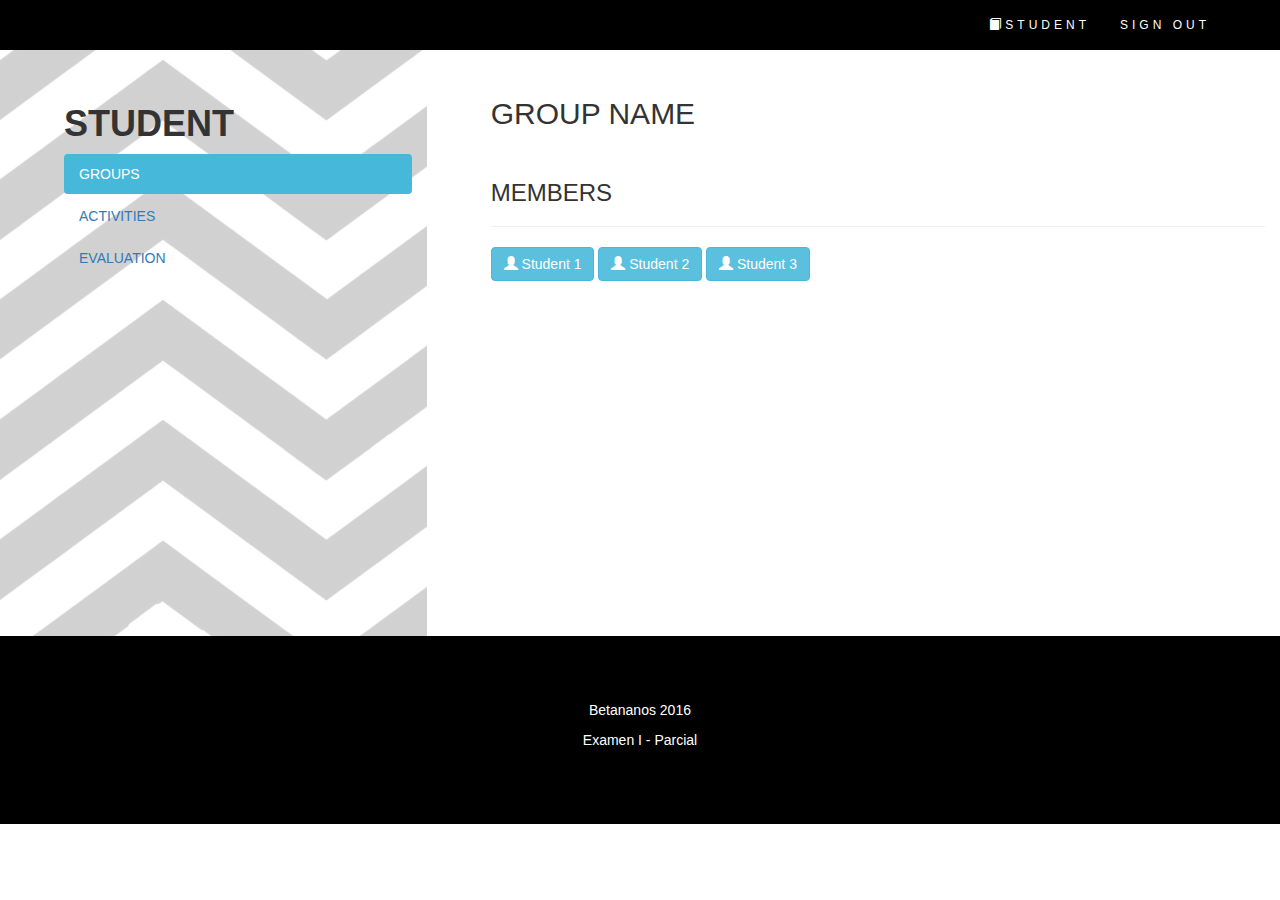
<file: student.html>
<!DOCTYPE html>
<html>
  <head>
    <meta charset="utf-8">
    <meta name="viewport" content="width=device-width, initial-scale=1">
    <script src="https://ajax.googleapis.com/ajax/libs/jquery/1.12.4/jquery.min.js"></script>
    <script src="http://maxcdn.bootstrapcdn.com/bootstrap/3.3.7/js/bootstrap.min.js"></script>
    <script src="js/betananos_teacher_validations.js"></script>
    <link rel="stylesheet" href="css/bootstrap.min.css">
    <link rel="stylesheet" href="css/betananoscss.css">
    <title>Student - Betananos</title>
  </head>

  <body>
    <!--Navbar-->
    <nav class="navbar navbar-default navbar-fixed-top">
      <div class="container">
        <div class="navbar-header">
          <button type="button" class="navbar-toggle" data-toggle="collapse" data-target="#myNavbar">
            <span class="icon-bar"></span>
            <span class="icon-bar"></span>
            <span class="icon-bar"></span> 
          </button>
          <a class="navbar-brand" href="#"> </a>
        </div>
        <div class="collapse navbar-collapse" id="myNavbar">
          <ul class="nav navbar-nav navbar-right">
            <li><a href="#logIn"><span class="glyphicon glyphicon-book"></span>STUDENT</a></li>
            <li><a href="#signUp">SIGN OUT</a></li>
          </ul>
        </div>
      </div>
    </nav>

    <!--Group-->
    <div id="signUp" class="container-fluid">
      <div class="col-sm-4 panelMenu">
        <img href="img/user.png">

        <h1><strong>STUDENT</strong></h1>
        <ul class="nav nav-pills nav-stacked">
          <li class="active"><a data-toggle="tab" href="#groups">GROUPS</a></li>
          <li><a data-toggle="tab" href="#edit">ACTIVITIES</a></li>
          <li><a data-toggle="tab" href="#view">EVALUATION</a></li>
        </ul>
      </div>
      <!--Panel Forms-->
      <div class="col-sm-8 tab-content" id="panelGroupForms">
        <div id="groups" class="tab-pane fade in active">
          <h2>GROUP NAME</h2>
          <br>
          
          <h3>MEMBERS</h3>
          <hr>
          <button class="btn btn-info"><span class="glyphicon glyphicon-user"></span> Student 1</button>
          <button class="btn btn-info"><span class="glyphicon glyphicon-user"></span> Student 2</button>
          <button class="btn btn-info"><span class="glyphicon glyphicon-user"></span> Student 3</button>
          <br>
        </div>
        <div id="edit" class="tab-pane fade">
          <h2>ACTIVITIES</h2>
          <hr>
          <p class="ActivityColor">ACTIVITY 1</p> 
          <div class="progress ">
            <div class="progress-bar progress-bar-info progress-bar-striped" role="progressbar" aria-valuenow="20" aria-valuemin="0" aria-valuemax="100" style="width: 20%">
              <span class="sr-only">20% Complete</span>
            </div>
          </div>
          <hr>
          <p class="ActivityColor">ACTIVITY 2</p>
          <div class="progress ">
            <div class="progress-bar progress-bar-info progress-bar-striped" role="progressbar" aria-valuenow="75" aria-valuemin="0" aria-valuemax="100" style="width: 75%">
              <span class="sr-only">75% Complete</span>
            </div>
          </div>
          <hr>
          <p class="ActivityColor">ACTIVITY 3</p>
          <div class="progress ">
            <div class="progress-bar progress-bar-info progress-bar-striped" role="progressbar" aria-valuenow="50" aria-valuemin="0" aria-valuemax="100" style="width: 50%">
              <span class="sr-only">50% Complete</span>
            </div>
          </div>
        </div>
        <div id="view" class="tab-pane fade">
          <h2>EVALUATION</h2>
              <div class="form-group">
                <label for="sel1">Student</label>
                <select class="form-control" id="sel1">
                  <option>Student 1</option>
                  <option>Student 2</option>
                  <option>Student 3</option>
                  <option>Student 4</option>
                </select>
              </div>
              <div class="form-group">
                <label for="sel1">Score</label>
                <select class="form-control" id="sel1">
                  <option>1</option>
                  <option>2</option>
                  <option>3</option>
                  <option>4</option>
                  <option>5</option>
                </select>
              </div>
              <hr>
               <textarea class="form-control" id="comments" name="comments" placeholder="Comment" rows="3"></textarea>
               <hr>
              <div class="form-group">
                <button type="button" class="btn btn-info" id="btn_CreateGroup">Evaluate</button>
              </div>
          </form>
        </div>
      </div>
      <!--Panel Groups-->

    </div>

    <!--Footer-->
    <div class="container-fluid footer">
      <p>Betananos 2016</p>
      <p>Examen I - Parcial</p>
    </div>

  </body>
</html>
</file>
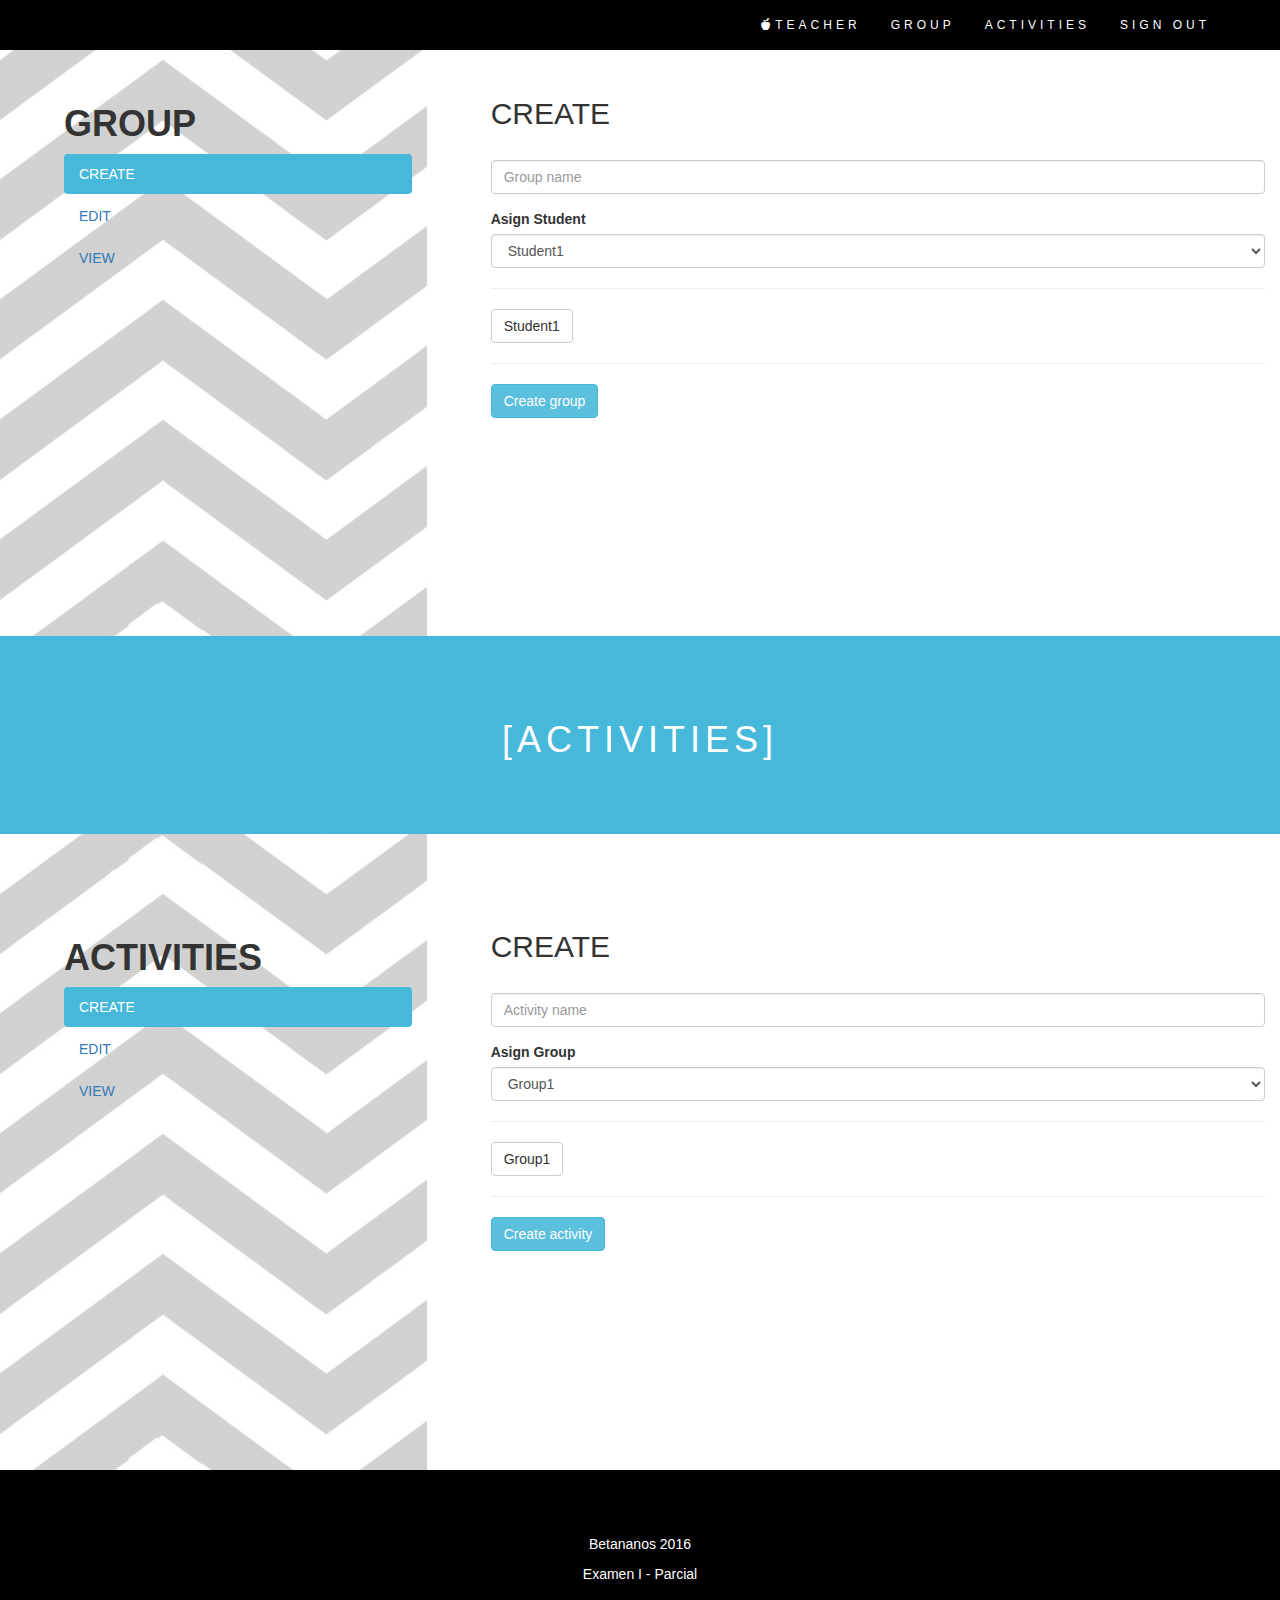
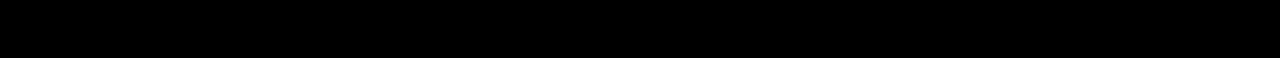
<file: teacher.html>
<!DOCTYPE html>
<html>
  <head>
    <meta charset="utf-8">
    <meta name="viewport" content="width=device-width, initial-scale=1">
    <script src="https://ajax.googleapis.com/ajax/libs/jquery/1.12.4/jquery.min.js"></script>
    <script src="http://maxcdn.bootstrapcdn.com/bootstrap/3.3.7/js/bootstrap.min.js"></script>
    <script src="js/betananos_teacher_validations.js"></script>
    <link rel="stylesheet" href="css/bootstrap.min.css">
    <link rel="stylesheet" href="css/betananoscss.css">
    <title>Teacher - Betananos</title>
  </head>

  <body>
    <!--Navbar-->
    <nav class="navbar navbar-default navbar-fixed-top">
      <div class="container">
        <div class="navbar-header">
          <button type="button" class="navbar-toggle" data-toggle="collapse" data-target="#myNavbar">
            <span class="icon-bar"></span>
            <span class="icon-bar"></span>
            <span class="icon-bar"></span> 
          </button>
        </div>
        <div class="collapse navbar-collapse" id="myNavbar">
          <ul class="nav navbar-nav navbar-right">
            <li><a href=""><span class="glyphicon glyphicon-apple"></span>TEACHER</a></li>
            <li><a href="#group">GROUP</a></li>
            <li><a href="#activities">ACTIVITIES</a></li>
            <li><a href="#signUp">SIGN OUT</a></li>
          </ul>
        </div>
      </div>
    </nav>

    <!--Group-->
    <div id="group" class="container-fluid">
      <div class="col-sm-4 panelMenu">
        <img href="img/user.png">
        <h1><strong>GROUP</strong></h1>
        <ul class="nav nav-pills nav-stacked">
          <li class="active"><a data-toggle="tab" href="#create">CREATE</a></li>
          <li><a data-toggle="tab" href="#edit">EDIT</a></li>
          <li><a data-toggle="tab" href="#view">VIEW</a></li>
        </ul>
      </div>
      <!--Panel Forms-->
      <div class="col-sm-8 tab-content" id="panelGroupForms">
        <div id="create" class="tab-pane fade in active">
          <h2>CREATE</h2>
          <br>
          <form>
              <div class="form-group">
                <input type="text" class="form-control" id="tg_name" placeholder="Group name">
              </div>
              <div class="form-group">
                <label for="sel1">Asign Student</label>
                <select class="form-control" id="sel1">
                  <option>Student1</option>
                  <option>Student2</option>
                  <option>Student3</option>
                  <option>Student4</option>
                </select>
              </div>
              <hr>
              <button type="button" class="btn btn-default" id="">Student1</button>

              <hr>
              <div class="form-group">
                <button type="button" class="btn btn-info" id="btn_CreateGroup">Create group</button>
              </div>
          </form>
        </div>
        <div id="edit" class="tab-pane fade">
          <h2>EDIT</h2>
          
          <form>
              <div class="form-group form-inline">
                <input type="text" class="form-control" id="tg_name" placeholder="Group name">
                <button type="button" class="btn btn-info" aria-label="Left Align">
                  <span class="glyphicon glyphicon-edit" aria-hidden="true"></span>
                </button>
              </div>
              
              <div class="form-group">
                <label for="sel1">Asign new Student</label>
                <select class="form-control" id="sel1">
                  <option>Student1</option>
                  <option>Student2</option>
                  <option>Student3</option>
                  <option>Student4</option>
                </select>
                
              </div>

              <hr>
              <button type="button" class="btn btn-default" id="">Student1</button>

              <hr>
              <div class="form-group">
                <button type="button" class="btn btn-info" id="btn_CreateGroup">Edit group</button>
              </div>
          </form>

        </div>
        <div id="view" class="tab-pane fade">
          <h2>VIEW</h2>
              <div class="panel panel-default text-center" id="Group">
                <div class="panel-heading">
                  <h3>Group 1</h3>
                </div>
                <div class="panel-body">
                  <p>Student 1 <span class="badge">10</span></p>
                  <p>Student 2 <span class="badge">10</span></p>
                  <p>Student 3 <span class="badge">10</span></p>
                  <p>Student 4 <span class="badge">10</span></p>
                </div>
                <div class="panel-footer">
                </div>
              </div> 
        </div>
      </div>
    </div>

    <!--Panel Activities-->
    <div class="container-fluid Activities" id="activities">
        <h1>[ACTIVITIES]</h1>
    </div>
    <!--Group-->
    <div id="activities" class="container-fluid">
      <div class="col-sm-4 panelMenu">
        <img href="img/user.png">
        <h1><strong>ACTIVITIES</strong></h1>
        <ul class="nav nav-pills nav-stacked">
          <li class="active"><a data-toggle="tab" href="#actcreate">CREATE</a></li>
          <li><a data-toggle="tab" href="#actedit">EDIT</a></li>
          <li><a data-toggle="tab" href="#actview">VIEW</a></li>
        </ul>
      </div>
      <!--Panel Forms-->
      <div class="col-sm-8 tab-content" id="panelGroupForms">
        <div id="actcreate" class="tab-pane fade in active">
          <h2>CREATE</h2>
          <br>
          <form>
              <div class="form-group">
                <input type="text" class="form-control" id="tg_name" placeholder="Activity name">
              </div>
              <div class="form-group">
                <label for="sel1">Asign Group</label>
                <select class="form-control" id="sel1">
                  <option>Group1</option>
                  <option>Group2</option>
                  <option>Group3</option>
                  <option>Group4</option>
                </select>
              </div>
              <hr>
              <button type="button" class="btn btn-default" id="">Group1</button>

              <hr>
              <div class="form-group">
                <button type="button" class="btn btn-info" id="btn_CreateGroup">Create activity</button>
              </div>
          </form>
        </div>
        <div id="actedit" class="tab-pane fade">
          <h2>EDIT</h2>
          
          <form>
              <div class="form-group form-inline">
                <input type="text" class="form-control" id="tg_name" placeholder="Activity name">
                <button type="button" class="btn btn-info" aria-label="Left Align">
                  <span class="glyphicon glyphicon-edit" aria-hidden="true"></span>
                </button>
              </div>
              
              <div class="form-group">
                <label for="sel1">Asign new Group</label>
                <select class="form-control" id="sel1">
                  <option>Group 1</option>
                  <option>Group 2</option>
                  <option>Group 3</option>
                  <option>Group 4</option>
                </select>
                
              </div>

              <hr>
              <button type="button" class="btn btn-default" id="">Group1</button>

              <hr>
              <div class="form-group">
                <button type="button" class="btn btn-info" id="btn_CreateGroup">Edit Activity</button>
              </div>
          </form>

        </div>
        <div id="actview" class="tab-pane fade">
          <h2>VIEW</h2>
              <div class="panel panel-default text-center" id="Group">
                <div class="panel-heading">
                  <h3>Activity 1</h3>
                </div>
                <div class="panel-body">
                  <p>Group 1 <span class="badge">100%</span></p>
                  <p>Group 2 <span class="badge">100%</span></p>
                  <p>Group 3 <span class="badge">100%</span></p>
                  <p>Group 4 <span class="badge">100%</span></p>
                </div>
                <div class="panel-footer">
                </div>
              </div> 
        </div>
      </div>
    </div>

    <!--Footer-->
    <div class="container-fluid footer">
      <p>Betananos 2016</p>
      <p>Examen I - Parcial</p>
    </div>

  </body>
</html>
</file>
<file: css/betananoscss.css>
/*Index*/

.jumbotron {
    background-color: #000;
    color: #fff;
    padding: 18% 25%;
    margin-bottom: 0% !important;
}

.container-fluid-2 {
    padding: 30px 20px;
}

.container-fluid{
	margin-left: 0% !important;
	margin-right: 0% !important;
	padding: 0% !important;
}

.panelSignUp{
	background-image: url("../img/chbn.jpg")!important;
	padding: 20% 20%;
}

.panelFormSignUp
{
	padding-top: 5%;
	padding-left: 11%;
	padding-right: 11%;
	padding-bottom: 2%;
}

blockquote
{
	color:#22C6C9 !important;
	font-size: 14px;
}

.footer
{
	background-color: #000;
	padding: 5% 5% !important;
	text-align: center;
	color:#fff;
}

.navbar {
    margin-bottom: 0;
    background-color: #000;
    z-index: 9999;
    border: 0;
    font-size: 12px !important;
    line-height: 1.42857143 !important;
    letter-spacing: 4px;
    border-radius: 0;
}

.navbar li a, .navbar .navbar-brand {
    color: #fff !important;
}

.navbar-nav li a:hover, .navbar-nav li.active a {
    color: #000 !important;
    background-color: #fff !important;
}

.navbar-default .navbar-toggle {
    border-color: transparent;
    color: #fff !important;
}

/*Teacher*/
.panelMenu
{
	background-image: url("../img/chbn2.png")!important;
	background-color: #ccc !important;
	height: 100% !important;
	padding-top:5% !important;
	padding-bottom:28% !important;
	padding-left: 5%!important;
}

#panelGroupForms
{
	padding-top:6% !important;
	padding-bottom:5% !important;
	padding-left: 5%!important;

}

.panelGroups
{
	background-color: #ccc !important;
}

#Group
{
	width: 20% !important;
}

.nav-pills>li.active>a:hover {
    color: #fff;
    background-color: #46b8da !important;
}

.nav-pills>li.active>a, .nav-pills>li.active>a:focus, .nav-pills>li.active>a:hover {
    color: #fff;
    background-color: #46b8da !important;
}

.Activities
{
	background-color: #46b8da !important;
	font-size: 50px;
	text-align: center;
	letter-spacing: 5px;
	color:#fff;
	padding: 5% 10% !important;
}

.ActivityColor
{
	color:#46b8da !important;
}

.badge
{
	    background-color: #46b8da !important;
}

.panel-default>.panel-heading {
    color: #fff;
    background-color: #000000;
    border-color: #0c0000;
}

.panel-footer {
    padding: 10px 15px;
    background-color: #000000;
    border-top: 1px solid #000000;
    border-bottom-right-radius: 3px;
    border-bottom-left-radius: 3px;
}
</file>
